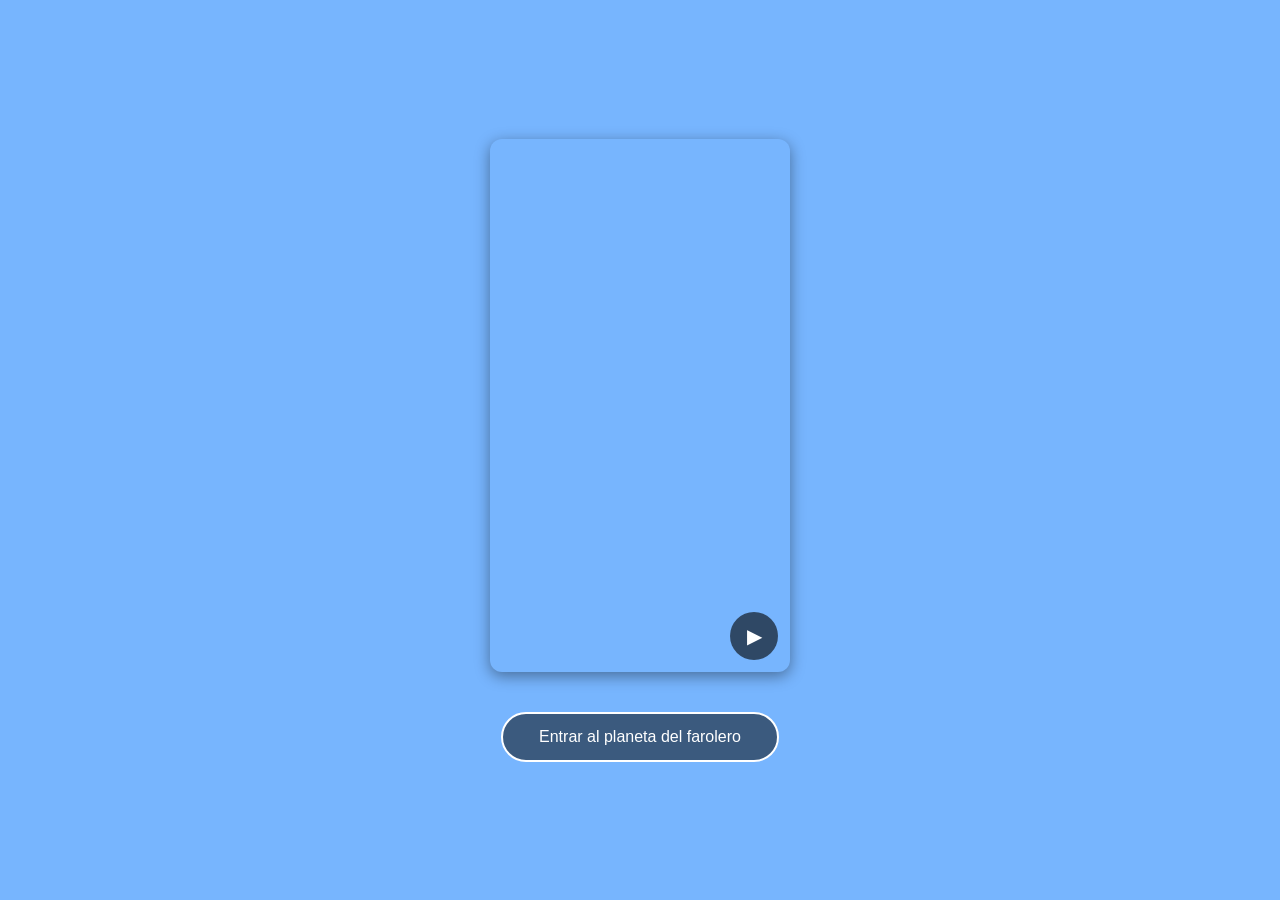
<file: pagdosfarolero.html>
<!DOCTYPE html>
<html lang="es">
<head>
<meta charset="UTF-8">
<meta name="viewport" content="width=device-width, initial-scale=1.0">
<title>Página video - El Principito</title>
<link rel="stylesheet" href="pagdosfarolero.css">
</head>
<body>

<div class="planeta-page">

  <div class="video-wrapper">
    <!-- ACÁ VA TU VIDEO: reemplazá la ruta por el nombre de tu archivo -->
    <video id="videoPlaneta" src="https://res.cloudinary.com/xoktvuw1/video/upload/v1790287398/planetatres.mp4" playsinline></video>
    <button class="btn-play" id="btnPlay">▶</button>
  </div>

  <button class="btn-entrar" id="btnEntrar">
    Entrar al planeta del farolero
  </button>

</div>

<script src="pagdosfarolero.js"></script>
</body>
</html>
</file>
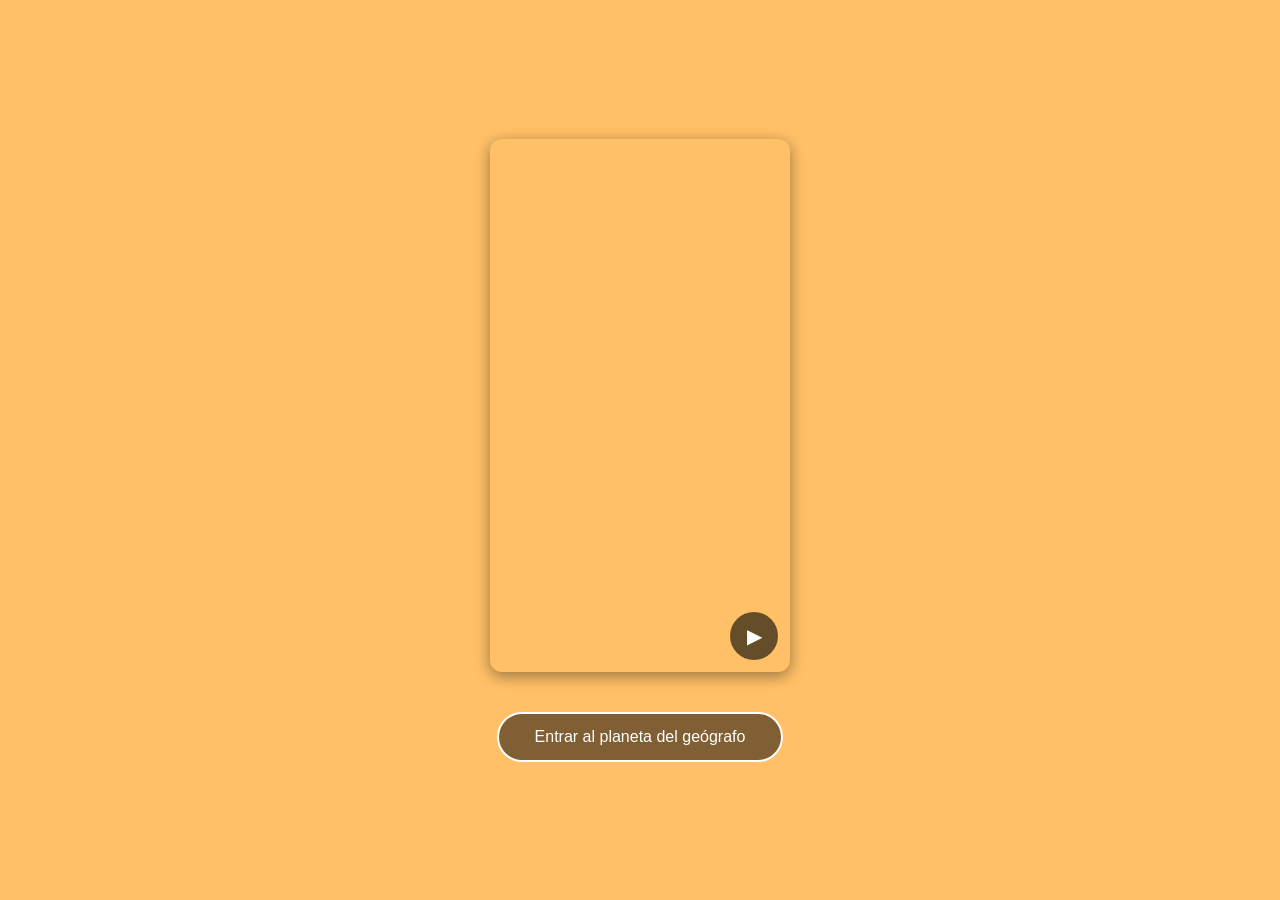
<file: pagdosgeografo.html>
<!DOCTYPE html>
<html lang="es">
<head>
<meta charset="UTF-8">
<meta name="viewport" content="width=device-width, initial-scale=1.0">
<title>Página video - El Principito</title>
<link rel="stylesheet" href="pagdosgeografo.css">
</head>
<body>

<div class="planeta-page">

  <div class="video-wrapper">
    <!-- ACÁ VA TU VIDEO: reemplazá la ruta por el nombre de tu archivo -->
    <video id="videoPlaneta" src="https://res.cloudinary.com/xoktvuw1/video/upload/v1790287402/planetauno.mp4" playsinline></video>
    <button class="btn-play" id="btnPlay">▶</button>
  </div>

  <button class="btn-entrar" id="btnEntrar">
    Entrar al planeta del geógrafo
  </button>

</div>

<script src="pagdosgeografo.js"></script>
</body>
</html>
</file>
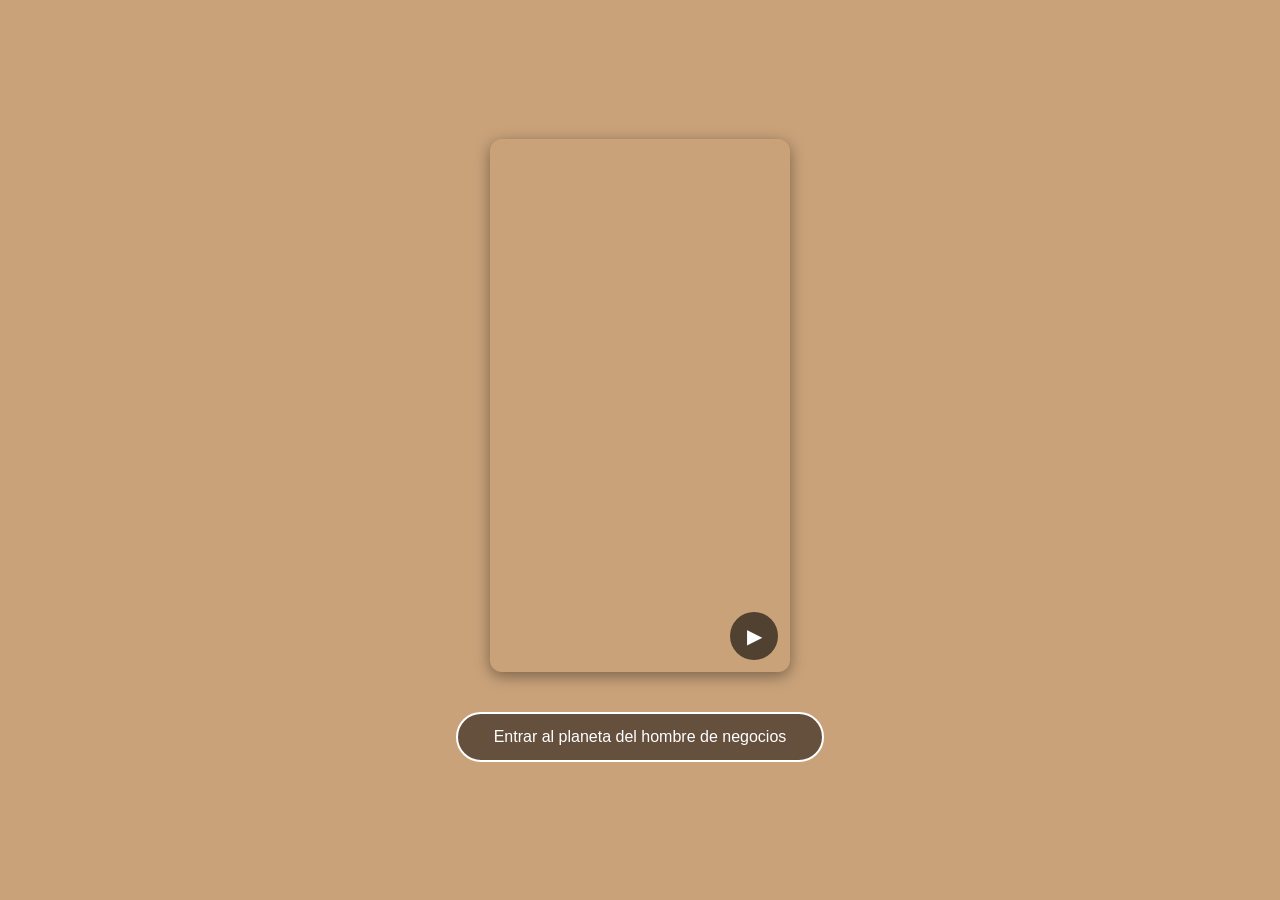
<file: pagdosnegocios.html>
<!DOCTYPE html>
<html lang="es">
<head>
<meta charset="UTF-8">
<meta name="viewport" content="width=device-width, initial-scale=1.0">
<title>Página video - El Principito</title>
<link rel="stylesheet" href="pagdosnegocios.css">
</head>
<body>

<div class="planeta-page">

  <div class="video-wrapper">
    <!-- ACÁ VA TU VIDEO: reemplazá la ruta por el nombre de tu archivo -->
    <video id="videoPlaneta" src="https://res.cloudinary.com/xoktvuw1/video/upload/v1790287398/planetados.mp4" playsinline></video>
    <button class="btn-play" id="btnPlay">▶</button>
  </div>

  <button class="btn-entrar" id="btnEntrar">
    Entrar al planeta del hombre de negocios
  </button>

</div>

<script src="pagdosnegocios.js"></script>
</body>
</html>
</file>
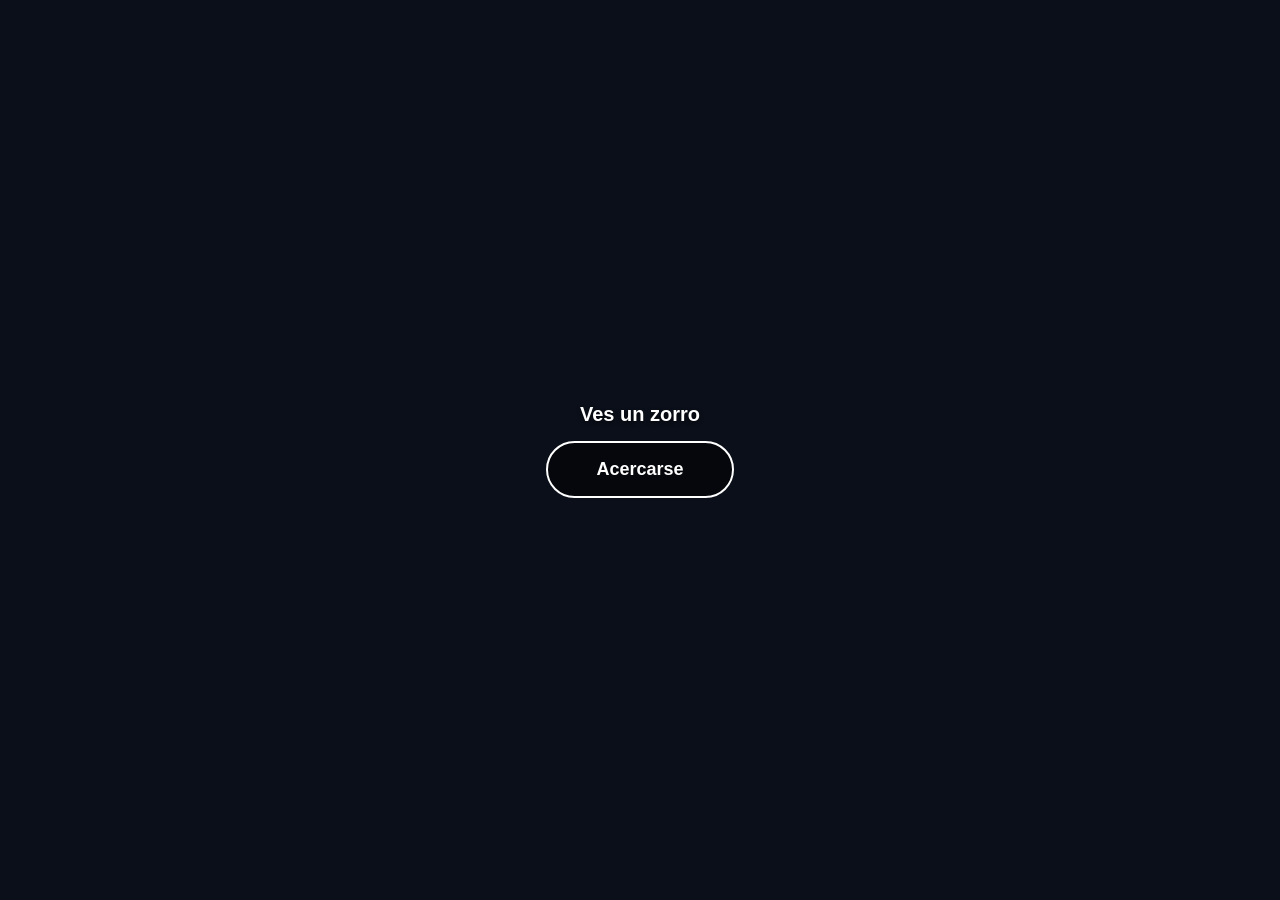
<file: tierra.html>
<!DOCTYPE html>
<html lang="es">
<head>
<meta charset="UTF-8">
<meta name="viewport" content="width=device-width, initial-scale=1.0">
<title>Entrar - El Principito</title>
<link rel="stylesheet" href="tierra.css">
</head>
<body>

<div class="contenedor-webtoon">

  <!-- EL TEXTO AHORA ESTÁ AQUÍ ADENTRO -->
  <p class="texto-acercarse">Ves un zorro</p>

  <!-- Reemplazá "siguiente-pagina.html" por el archivo real al que tiene que ir -->
  <a href="ultimotierra.html" class="boton-entrar">Acercarse</a>

</div>

</body>
</html>
</file>
<file: pagdosfarolero.css>
/* ===== RESET para que no queden márgenes blancos ===== */
html, body {
  margin: 0;
  padding: 0;
  width: 100%;
  min-height: 100%;

  /* mismo fondo que la página, para que rellene
     los costados si la pantalla es más ancha que 500px */
  background-color: #77B5FE; /* <-- cambiá este color por el tono que quieras */
  background-image: url("https://res.cloudinary.com/xoktvuw1/image/upload/v1790127622/fondocuatro.jpg");
  background-blend-mode: multiply;
  background-size: cover;
  background-position: center;
  background-repeat: no-repeat;
}

/* ===== CONTENEDOR PRINCIPAL (formato webtoon, vertical) ===== */
.planeta-page {
  width: 100%;
  max-width: 500px;
  min-height: 100vh;
  margin: 0 auto;
  padding: 40px 20px;
  box-sizing: border-box;

  /* --- ACÁ VA TU IMAGEN DE FONDO ---
     Reemplazá la url() por la ruta o el nombre de tu jpg,
     y el color de background-color por el tono que uses arriba */
  background-color: #77B5FE;
  background-image: url("https://res.cloudinary.com/xoktvuw1/image/upload/v1790127622/fondocuatro.jpg");
  background-blend-mode: multiply;
  background-size: cover;
  background-position: center;
  background-repeat: no-repeat;

  display: flex;
  flex-direction: column;
  align-items: center;
  justify-content: center;
  gap: 40px;
  font-family: sans-serif;
}

/* ===== VIDEO ROTADO (fuente 1920x1080 -> se ve vertical) ===== */
.video-wrapper {
  position: relative;
  width: 300px;      /* ancho final ya "vertical" en pantalla */
  height: 533px;      /* alto final (proporción 16:9 rotada) */
  overflow: hidden;
  border-radius: 12px;
  box-shadow: 0 4px 15px rgba(0,0,0,0.4);
}

.video-wrapper video {
  position: absolute;
  top: 50%;
  left: 50%;
  width: 533px;        /* el video mantiene su tamaño horizontal real */
  height: 300px;
  transform: translate(-50%, -50%) rotate(90deg);
  object-fit: cover;
}

/* si tu video ya está grabado/exportado en vertical,
   borrá el rotate(90deg) de arriba y listo */

/* ===== BOTÓN PLAY/PAUSE (redondo, sobre el video) ===== */
.btn-play {
  position: absolute;
  bottom: 12px;
  right: 12px;
  width: 48px;
  height: 48px;
  border-radius: 50%;
  border: none;
  background: rgba(0,0,0,0.6);
  color: #fff;
  font-size: 20px;
  display: flex;
  align-items: center;
  justify-content: center;
  cursor: pointer;
}

/* ===== BOTÓN ENTRAR AL SIGUIENTE PLANETA ===== */
.btn-entrar {
  padding: 14px 36px;
  border-radius: 30px;
  border: 2px solid #fff;
  background: rgba(0,0,0,0.5);
  color: #fff;
  font-size: 16px;
  cursor: pointer;
  transition: background 0.2s;
}
.btn-entrar:hover {
  background: rgba(0,0,0,0.75);
}
</file>
<file: pagdosgeografo.css>
/* ===== RESET para que no queden márgenes blancos ===== */
html, body {
  margin: 0;
  padding: 0;
  width: 100%;
  min-height: 100%;

  /* mismo fondo que la página, para que rellene
     los costados si la pantalla es más ancha que 500px */
  background-color: #ffc067; /* <-- cambiá este color por el tono que quieras */
  background-image: url("https://res.cloudinary.com/xoktvuw1/image/upload/v1790127588/fondotres.jpg");
  background-blend-mode: multiply;
  background-size: cover;
  background-position: center;
  background-repeat: no-repeat;
}

/* ===== CONTENEDOR PRINCIPAL (formato webtoon, vertical) ===== */
.planeta-page {
  width: 100%;
  max-width: 500px;
  min-height: 100vh;
  margin: 0 auto;
  padding: 40px 20px;
  box-sizing: border-box;

  /* --- ACÁ VA TU IMAGEN DE FONDO ---
     Reemplazá la url() por la ruta o el nombre de tu jpg,
     y el color de background-color por el tono que uses arriba */
  background-color: #ffc067;
  background-image: url("https://res.cloudinary.com/xoktvuw1/image/upload/v1790127588/fondotres.jpg");
  background-blend-mode: multiply;
  background-size: cover;
  background-position: center;
  background-repeat: no-repeat;

  display: flex;
  flex-direction: column;
  align-items: center;
  justify-content: center;
  gap: 40px;
  font-family: sans-serif;
}

/* ===== VIDEO ROTADO (fuente 1920x1080 -> se ve vertical) ===== */
.video-wrapper {
  position: relative;
  width: 300px;      /* ancho final ya "vertical" en pantalla */
  height: 533px;      /* alto final (proporción 16:9 rotada) */
  overflow: hidden;
  border-radius: 12px;
  box-shadow: 0 4px 15px rgba(0,0,0,0.4);
}

.video-wrapper video {
  position: absolute;
  top: 50%;
  left: 50%;
  width: 533px;        /* el video mantiene su tamaño horizontal real */
  height: 300px;
  transform: translate(-50%, -50%) rotate(90deg);
  object-fit: cover;
}

/* si tu video ya está grabado/exportado en vertical,
   borrá el rotate(90deg) de arriba y listo */

/* ===== BOTÓN PLAY/PAUSE (redondo, sobre el video) ===== */
.btn-play {
  position: absolute;
  bottom: 12px;
  right: 12px;
  width: 48px;
  height: 48px;
  border-radius: 50%;
  border: none;
  background: rgba(0,0,0,0.6);
  color: #fff;
  font-size: 20px;
  display: flex;
  align-items: center;
  justify-content: center;
  cursor: pointer;
}

/* ===== BOTÓN ENTRAR AL SIGUIENTE PLANETA ===== */
.btn-entrar {
  padding: 14px 36px;
  border-radius: 30px;
  border: 2px solid #fff;
  background: rgba(0,0,0,0.5);
  color: #fff;
  font-size: 16px;
  cursor: pointer;
  transition: background 0.2s;
}
.btn-entrar:hover {
  background: rgba(0,0,0,0.75);
}
</file>
<file: pagdosnegocios.css>
/* ===== RESET para que no queden márgenes blancos ===== */
html, body {
  margin: 0;
  padding: 0;
  width: 100%;
  min-height: 100%;

  /* mismo fondo que la página, para que rellene
     los costados si la pantalla es más ancha que 500px */
  background-color: #c9a27a; /* <-- cambiá este color por el tono que quieras */
  background-image: url("https://res.cloudinary.com/xoktvuw1/image/upload/v1790129127/fondodos.jpg");
  background-blend-mode: multiply;
  background-size: cover;
  background-position: center;
  background-repeat: no-repeat;
}

/* ===== CONTENEDOR PRINCIPAL (formato webtoon, vertical) ===== */
.planeta-page {
  width: 100%;
  max-width: 500px;
  min-height: 100vh;
  margin: 0 auto;
  padding: 40px 20px;
  box-sizing: border-box;

  /* --- ACÁ VA TU IMAGEN DE FONDO ---
     Reemplazá la url() por la ruta o el nombre de tu jpg,
     y el color de background-color por el tono que uses arriba */
  background-color: #c9a27a;
  background-image: url("https://res.cloudinary.com/xoktvuw1/image/upload/v1790129127/fondodos.jpg");
  background-blend-mode: multiply;
  background-size: cover;
  background-position: center;
  background-repeat: no-repeat;

  display: flex;
  flex-direction: column;
  align-items: center;
  justify-content: center;
  gap: 40px;
  font-family: sans-serif;
}

/* ===== VIDEO ROTADO (fuente 1920x1080 -> se ve vertical) ===== */
.video-wrapper {
  position: relative;
  width: 300px;      /* ancho final ya "vertical" en pantalla */
  height: 533px;      /* alto final (proporción 16:9 rotada) */
  overflow: hidden;
  border-radius: 12px;
  box-shadow: 0 4px 15px rgba(0,0,0,0.4);
}

.video-wrapper video {
  position: absolute;
  top: 50%;
  left: 50%;
  width: 533px;        /* el video mantiene su tamaño horizontal real */
  height: 300px;
  transform: translate(-50%, -50%) rotate(90deg);
  object-fit: cover;
}

/* si tu video ya está grabado/exportado en vertical,
   borrá el rotate(90deg) de arriba y listo */

/* ===== BOTÓN PLAY/PAUSE (redondo, sobre el video) ===== */
.btn-play {
  position: absolute;
  bottom: 12px;
  right: 12px;
  width: 48px;
  height: 48px;
  border-radius: 50%;
  border: none;
  background: rgba(0,0,0,0.6);
  color: #fff;
  font-size: 20px;
  display: flex;
  align-items: center;
  justify-content: center;
  cursor: pointer;
}

/* ===== BOTÓN ENTRAR AL SIGUIENTE PLANETA ===== */
.btn-entrar {
  padding: 14px 36px;
  border-radius: 30px;
  border: 2px solid #fff;
  background: rgba(0,0,0,0.5);
  color: #fff;
  font-size: 16px;
  cursor: pointer;
  transition: background 0.2s;
}
.btn-entrar:hover {
  background: rgba(0,0,0,0.75);
}
</file>
<file: tierra.css>
/* ===== RESET para que no queden márgenes blancos ===== */
html, body {
  margin: 0;
  padding: 0;
  width: 100%;
  min-height: 100%;
  font-family: 'Segoe UI', Tahoma, Geneva, Verdana, sans-serif;
  display: flex;
  justify-content: center;

  /* --- IMAGEN DE FONDO ---
     Reemplazá la url() por la ruta o el link de tu imagen */
  background-color: #0b0f19;
  background-image: url("https://res.cloudinary.com/xoktvuw1/image/upload/v1790128973/otrofondo.jpg");
  background-size: cover;
  background-position: center;
  background-repeat: no-repeat;
}

/* Estilos para el texto de arriba del botón */
.texto-acercarse {
  font-size: 20px;          /* Tamaño de la letra */
  font-weight: bold;        /* Hace la letra más gruesa/destacada */
  color: #ffffff;           /* Color blanco para que resalte sobre el fondo */
  text-align: center;       /* Lo centra perfectamente con el botón */
  margin: 0 0 15px 0;       /* Corregido: Elimina márgenes extra y deja 15px limpios ABAJO antes del botón */
  text-shadow: 0 2px 4px rgba(0, 0, 0, 0.6); /* Le da una pequeña sombra negra a las letras para que se lean bien sobre el cielo azul */
}

.contenedor-webtoon {
  width: 100%;
  max-width: 500px;
  min-height: 100vh;
  padding: 20px;
  box-sizing: border-box;
  display: flex;
  flex-direction: column;    /* NUEVO: Ordena el texto arriba y el botón abajo */
  align-items: center;       /* NUEVO: Centra ambos elementos milimétricamente en el eje horizontal */
  justify-content: center;   /* Centra la escena verticalmente en la loma verde */
}

.boton-entrar {
  display: inline-block;
  padding: 16px 48px;
  border-radius: 30px;
  border: 2px solid #fff;
  background-color: rgba(0, 0, 0, 0.5);
  color: #fff;
  font-size: 18px;
  font-weight: bold;
  text-decoration: none;
  text-align: center;
  cursor: pointer;
  transition: background-color 0.2s ease-in-out;
}

.boton-entrar:hover {
  background-color: rgba(0, 0, 0, 0.75);
}
</file>
